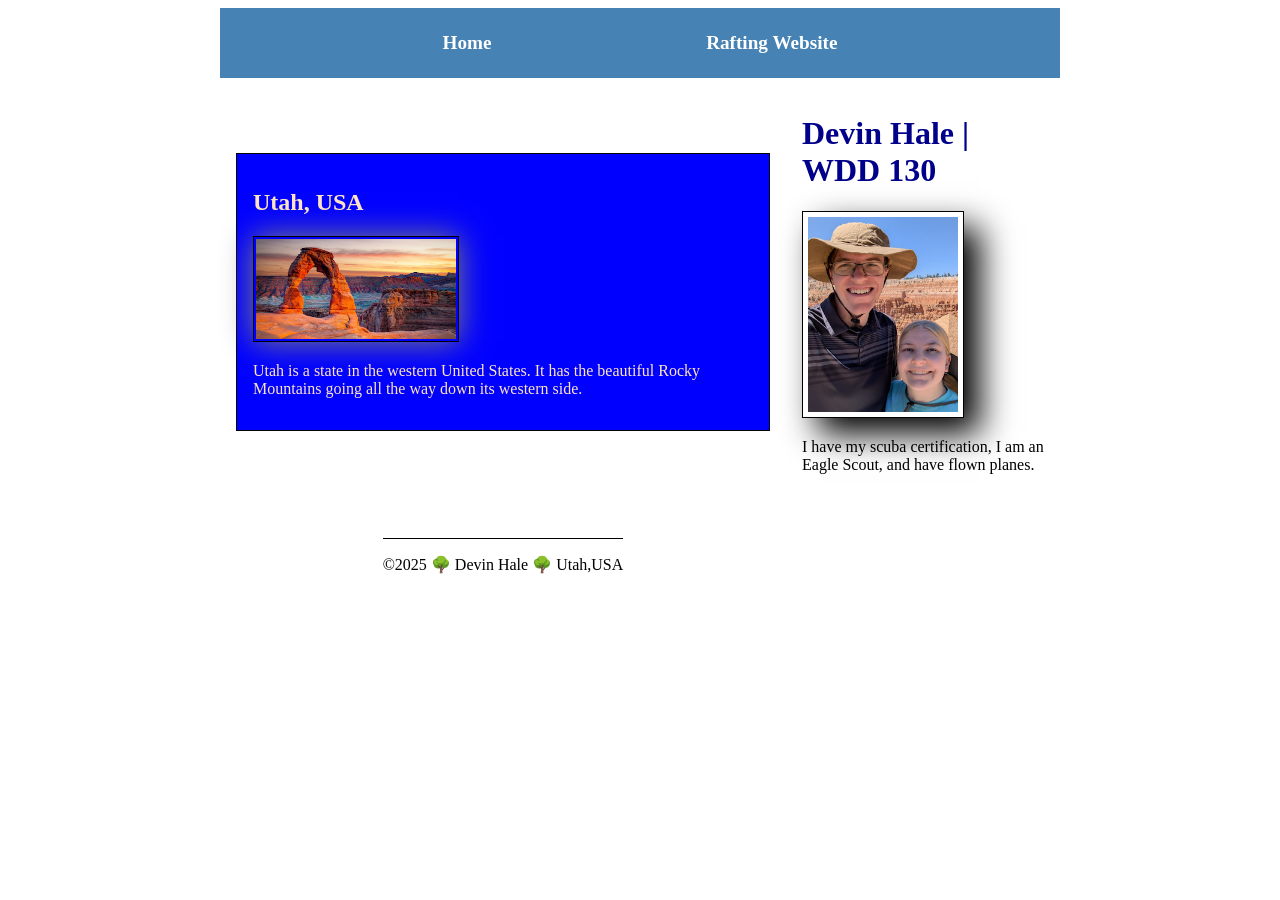
<file: index.html>
<!DOCTYPE html>
<html lang="en">
<head>
    <meta charset="UTF-8">
    <meta name="viewport" content="width=device-width, initial-scale=1.0">
    <title>Devin Hale | WDD 130</title>
    <meta name="description" content="Devin Hale's index page for WDD 130. Navigates through Devin's personal life.">
    <meta name="author" content="Devin Hale">
    <link rel="stylesheet" href="styles/styles.css">
</head>
<body>
    <header>
        <nav>
            <a href="#">Home</a>
            <a href="wwr/">Rafting Website</a>
        </nav>
    </header>
    <div class="grid">
        <main>
            <h1>Devin Hale | WDD 130</h1>
            <img src="images/profile.jpg" alt="Devin Hale" width="200">
            <p>I have my scuba certification, I am an Eagle Scout, and have flown planes.</p>
        </main>
        <aside>
            <h2>Utah, USA</h2>
            <img src="images/utah-arch.jpg" alt="Utah Arch">
            <p>Utah is a state in the western United States. It has the beautiful Rocky Mountains going all the way down its western side.</p>
        </aside>
        <footer>
            <p>&copy;2025 🌳 Devin Hale 🌳 Utah,USA  </p>
        </footer>
    </div>
</body>
</html>
</file>
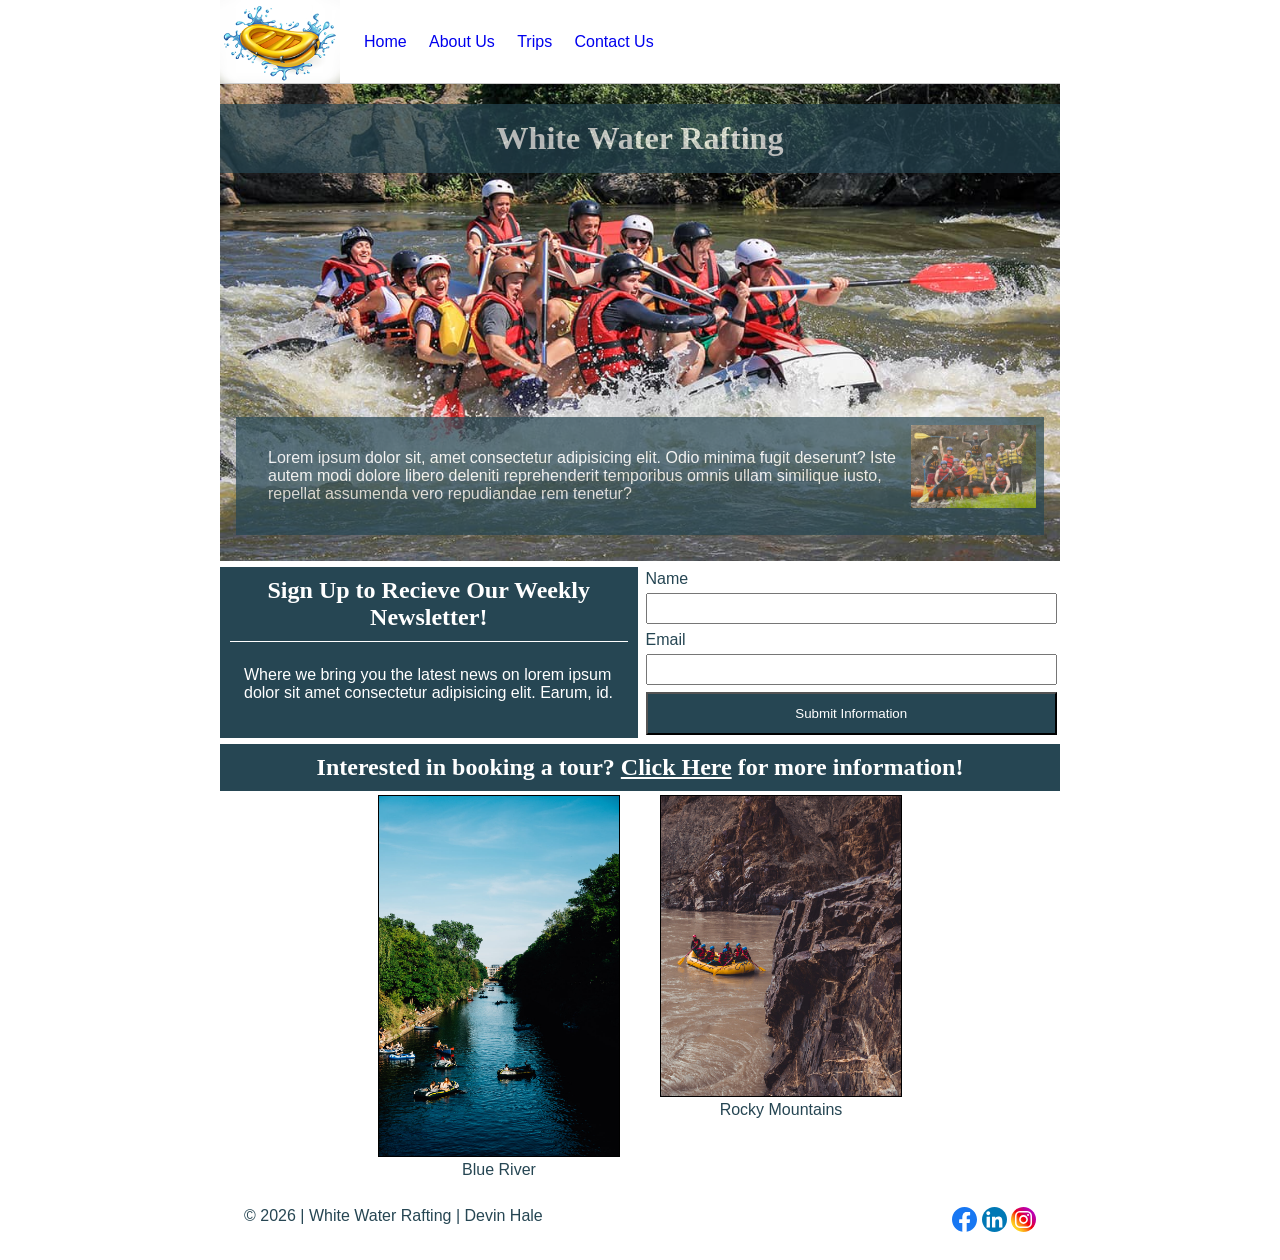
<file: wwr/index.html>
<!DOCTYPE html>
<html lang="en">
<head>
    <meta charset="UTF-8">
    <meta name="viewport" content="width=device-width, initial-scale=1.0">
    <meta name="description" content="Homepage. Navigation and information page.">
    <meta name="author" content="Devin Hale">
    <link rel="stylesheet" href="styles/rafting.css">
    <title>Home | WWR</title>
</head>
<body>
    <header>
        <img src="images/z-boat-splash.png" alt="white water raft logo">
        <nav>
            <ul class="navigation">
                <li><a href="index.html">Home</a></li>
                <li><a href="about.html">About Us</a></li>
                <li><a href="trips.html">Trips</a></li>
                <li><a href="contact.html">Contact Us</a></li>
            </ul>
        </nav>
    </header>
    <main>
        <div class="hero">
            <img src="images/rafting10_1024.jpg" alt="">
            <h1>White Water Rafting</h1>
            <article>
                <img src="images/happy-rafters.jpg" alt="Successful rafting group">
                <p>Lorem ipsum dolor sit, amet consectetur adipisicing elit. Odio minima 
                    fugit deserunt? Iste autem modi dolore libero deleniti reprehenderit 
                    temporibus omnis ullam similique iusto, repellat assumenda vero 
                    repudiandae rem tenetur?</p>
            </article>
        </div>
        <div class="row2">
            <div id="news-ad">
                <h2>Sign Up to Recieve Our Weekly Newsletter!</h2>
                <p>Where we bring you the latest news on lorem ipsum dolor sit amet 
                    consectetur adipisicing elit. Earum, id.</p>
            </div>
            <form>
                <fieldset>
                    <div class="form-group">
                        <label for="name">Name</label>
                        <input type="text" name="name" id="name">
                    </div>

                    <div class="form-group">
                        <label for="email">Email</label>
                        <input type="email" name="email" id="email">
                    </div>

                    <button type="submit">Submit Information</button>
                </fieldset>
            </form>
        </div>
        <div class="trip">
            <h2>Interested in booking a tour? <a href="trips.html">Click Here</a> for more information!</h2>
        </div>
        <div class="figure-gallery">
            <figure><img src="images/blue-river-with-boaters-in-the-water.jpg" alt="groups rafting down Blue River"><figcaption>Blue River</figcaption></figure>
            <figure><img src="images/rafting-the-river.jpg" alt="rafting close to Rocky Mountain Range"><figcaption>Rocky Mountains</figcaption></figure>
        </div>
    </main>
    <footer>
        <p>&copy; 2026 | White Water Rafting | Devin Hale</p>
        <nav class="socialmedia">
            <a href="https://facebook.com">
                <img src="images/facebook.svg" alt="Facebook Icon">
            </a>
            <a href="https://linkedin.com">
                <img src="images/linkedin.svg" alt="LinkedIn Icon">
            </a>
            <a href="https://instagram.com">
                <img src="images/instagram.svg" alt="Instagram Icon">
            </a>
        </nav>
    </footer>
</body>
</html>
</file>
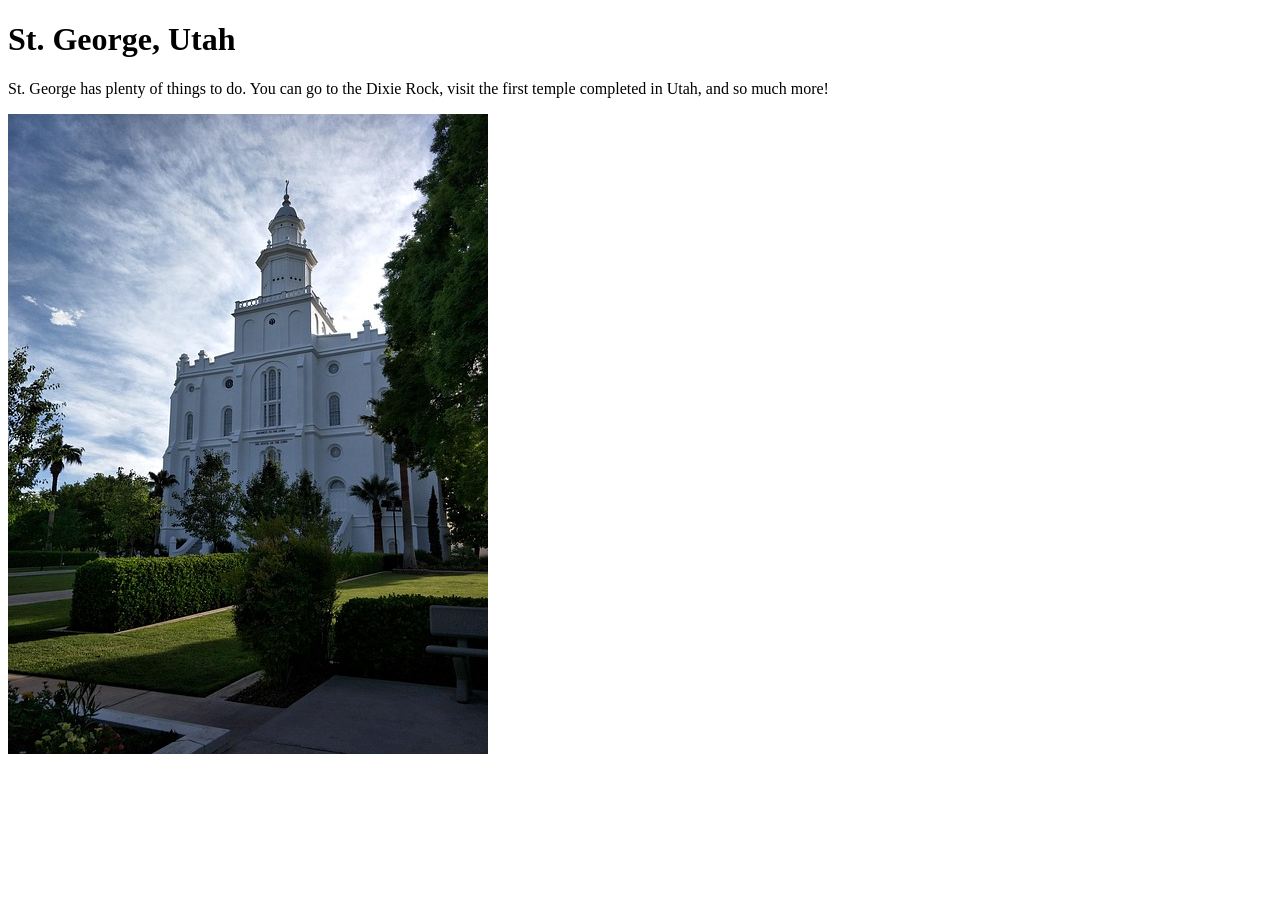
<file: week01/favorite-city.html>
<!DOCTYPE html>
<html lang="en">
<head>
    <meta charset="UTF-8">
    <meta name="viewport" content="width=device-width, initial-scale=1.0">
    <title>St. George</title>
</head>
<body>
    <h1>St. George, Utah</h1>
    <p>St. George has plenty of things to do. You can go to the Dixie Rock, visit the first temple completed in Utah, and so much more!</p>
    <img src="images/st-george-temple-small.jpg" alt="St. George Temple">
</body>
</html>
</file>
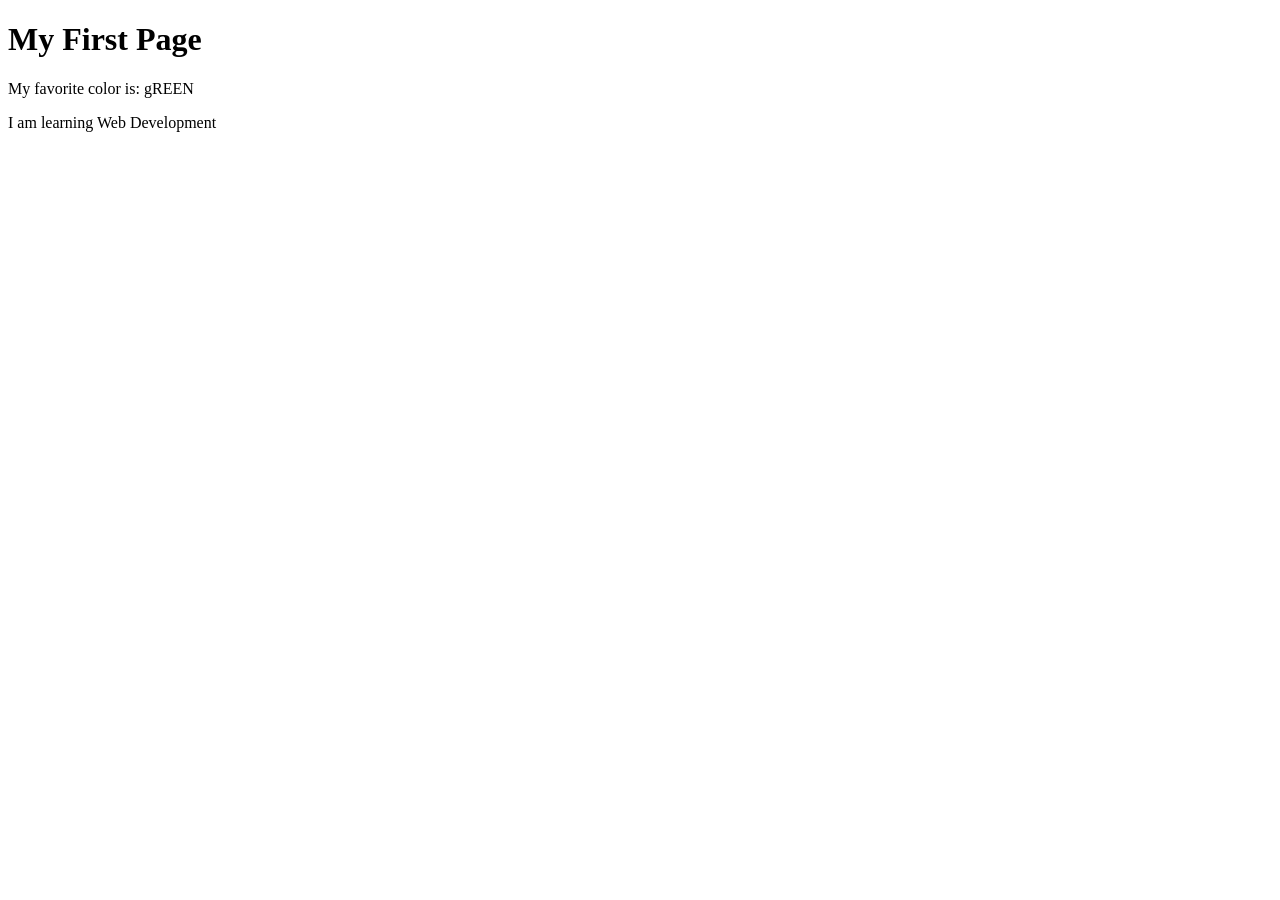
<file: week01/first-page.html>
<!DOCTYPE html>
<html lang="en">
<head>
    <meta charset="UTF-8">
    <meta name="viewport" content="width=device-width, initial-scale=1.0">
    <title>My First Page</title>
</head>
<body>
    <h1>My First Page</h1>
    <p>My favorite color is: gREEN</p>
    <p>I am learning Web Development</p>
</body>
</html>
</file>
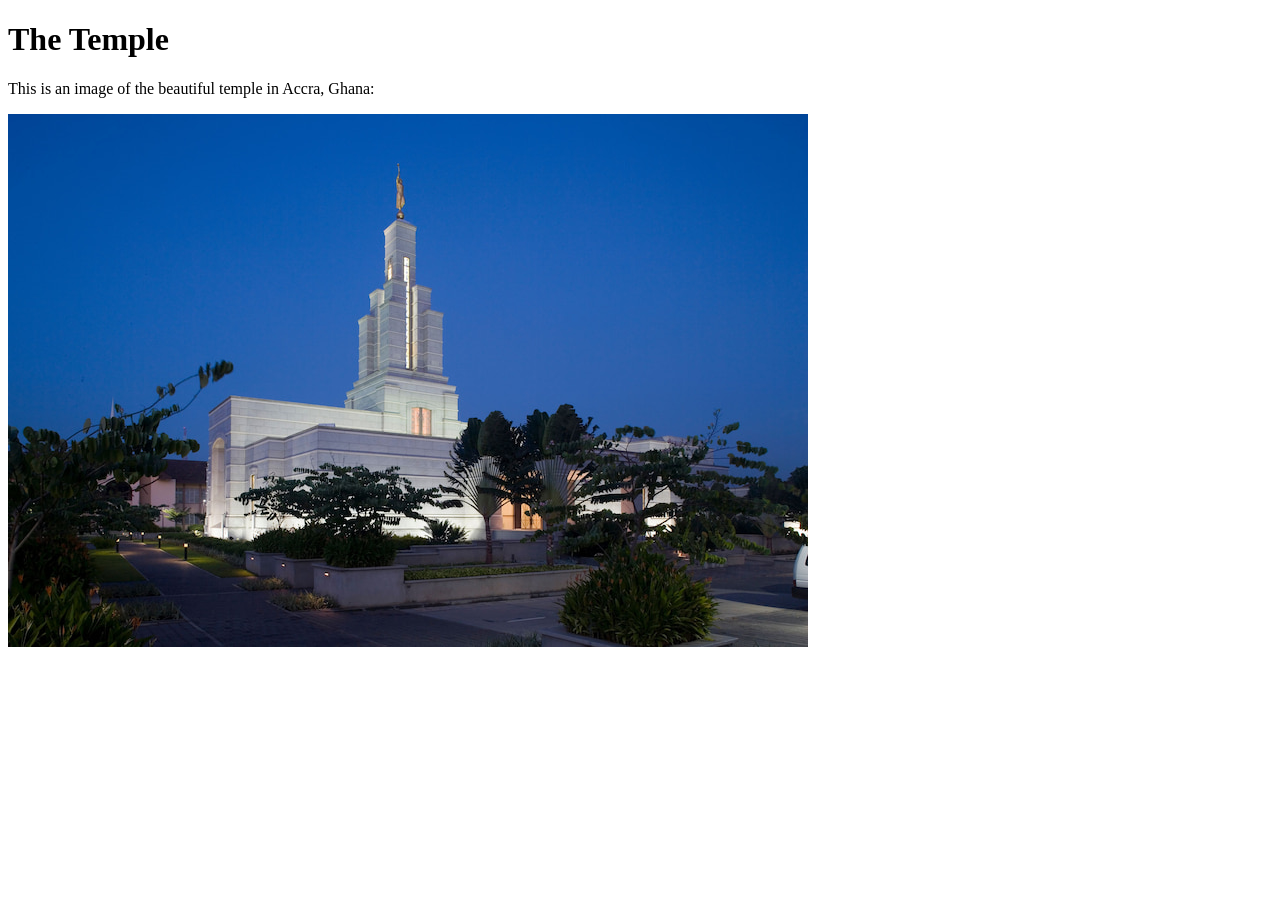
<file: week01/images-solution.html>
<!DOCTYPE html>
<html lang="en">
<head>
    <meta charset="UTF-8">
    <meta name="viewport" content="width=device-width, initial-scale=1.0">
    <title>Temple Image</title>
</head>
<body>
    <h1>The Temple</h1>
    <p>This is an image of the beautiful temple in Accra, Ghana:</p>
    <img src="images/temple-small.jpg" alt="The Accra Ghana Temple">
    
</body>
</html>
</file>
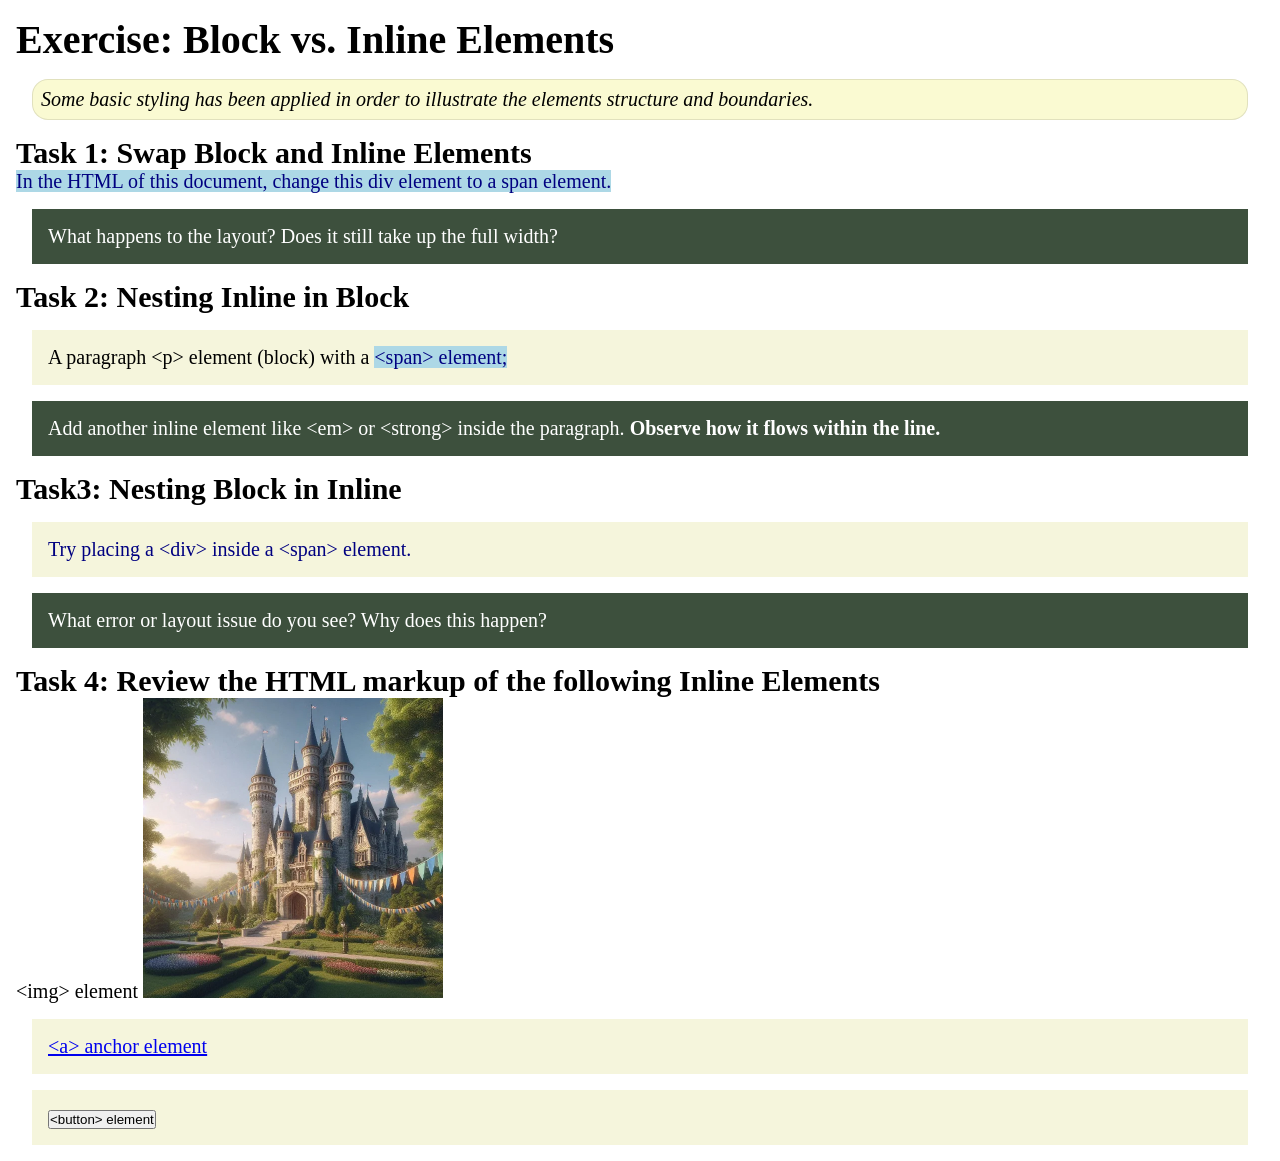
<file: week02/block-vs-inline.html>
<!DOCTYPE html>
<html lang="en">

<head>
    <meta charset="UTF-8">
    <meta name="viewport" content="width=device-width, initial-scale=1.0">
    <title>Exercise: Block vs. Inline Elements</title>
    <link rel="stylesheet" href="styles/block-vs-inline.css">
</head>

<body>
    <main>
        <h1>Exercise: Block vs. Inline Elements</h1>
        <p class="note">Some basic styling has been applied in order to illustrate the elements structure and
            boundaries.</p>

        <h2>Task 1: Swap Block and Inline Elements</h2>
        <span>In the HTML of this document, change this div element to a span element.</span>

        <p class="question">What happens to the layout? Does it still take up the full width?</p>

        <h2>Task 2: Nesting Inline in Block</h2>
        <p>A paragraph &lt;p&gt; element (block) with a <span>&lt;span&gt; element;</span></p>
        <p class="question">Add another inline element like &lt;em&gt; or &lt;strong&gt; inside the paragraph. <strong>Observe
            how it flows within the line.</strong></p>

        <h2>Task3: Nesting Block in Inline</h2>
        <span><div>Try placing a &lt;div&gt; inside a &lt;span&gt; element.</div></span>
            <p class="question">What error or layout issue do you see? Why does this happen?</p>


            <h2>Task 4: Review the HTML markup of the following Inline Elements</h2>
        &lt;img&gt; element
        <img src="images/castle.webp" alt="placeholder image (images are inline)" width="300" height="300">
        <div><a href="https://churchofjesuschrist.org">&lt;a&gt; anchor element</a></div>
        <div><button type="button">&lt;button&gt; element</button></div>
    </main>
</body>

</html>
</file>
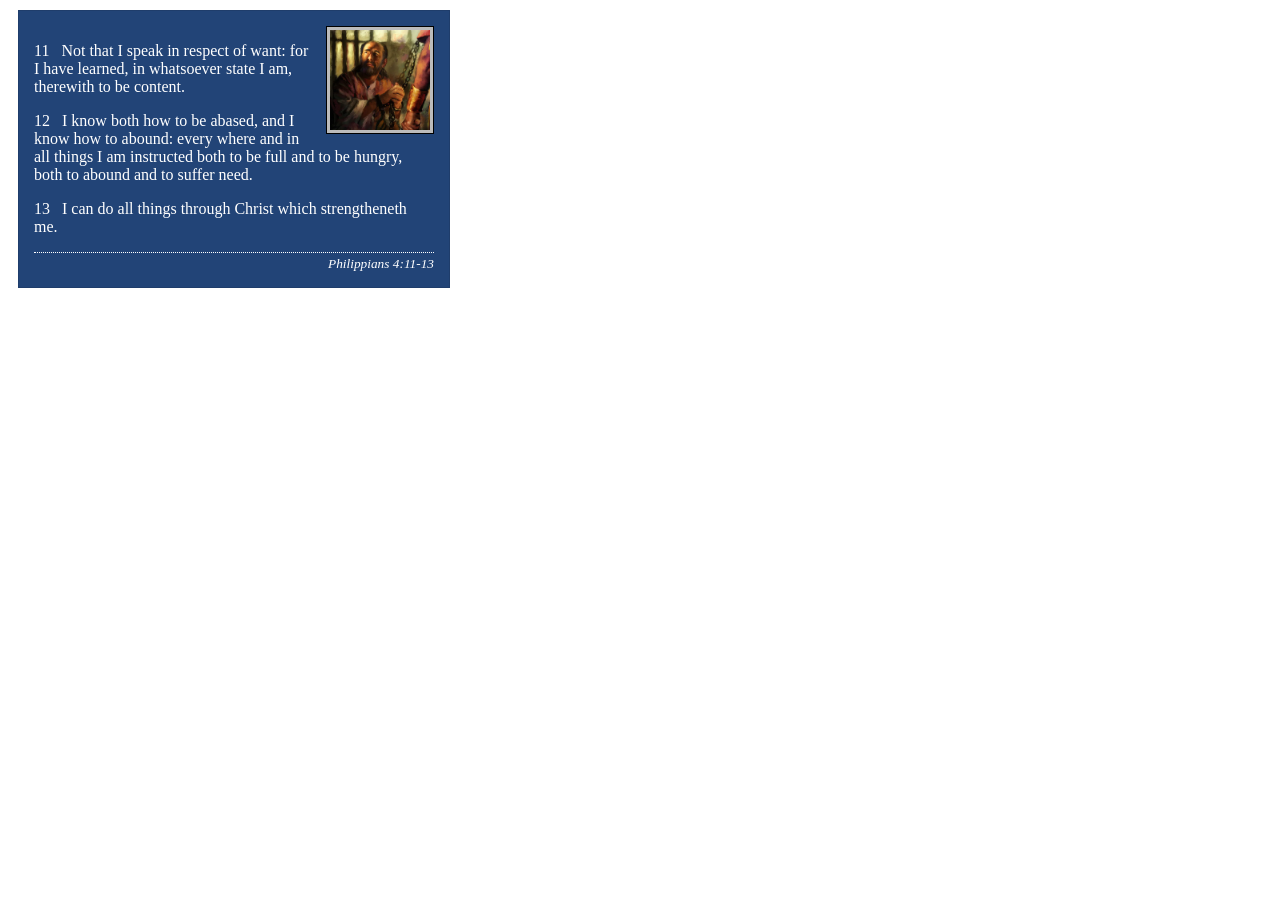
<file: week02/box-model-solution.html>
<!DOCTYPE html>
<html lang="en">
<head>
    <meta charset="UTF-8">
    <meta name="viewport" content="width=device-width, initial-scale=1.0">
    <title>Box Model Activity</title>
    <link rel="stylesheet" href="styles/box-model-solution.css">
</head>
<body>
    <main>
        <div class="callout">
            <img src="images/apostle-paul-imprisoned.webp" alt="Paul the Apostle - Imprisoned in Rome" width="200" height="200">
            <blockquote>
                <p>11 &nbsp; Not that I speak in respect of want: for I have learned, in whatsoever state I am, therewith to be content.</p>
                <p>12 &nbsp; I know both how to be abased, and I know how to abound: every where and in all things I am instructed both to be full and to be hungry, both to abound and to suffer need.</p>
                <p>13 &nbsp; I can do all things through Christ which strengtheneth me.</p>
            </blockquote>
            <cite>Philippians 4:11-13</cite>
        </div>
    </main>
</body>
</html>
</file>
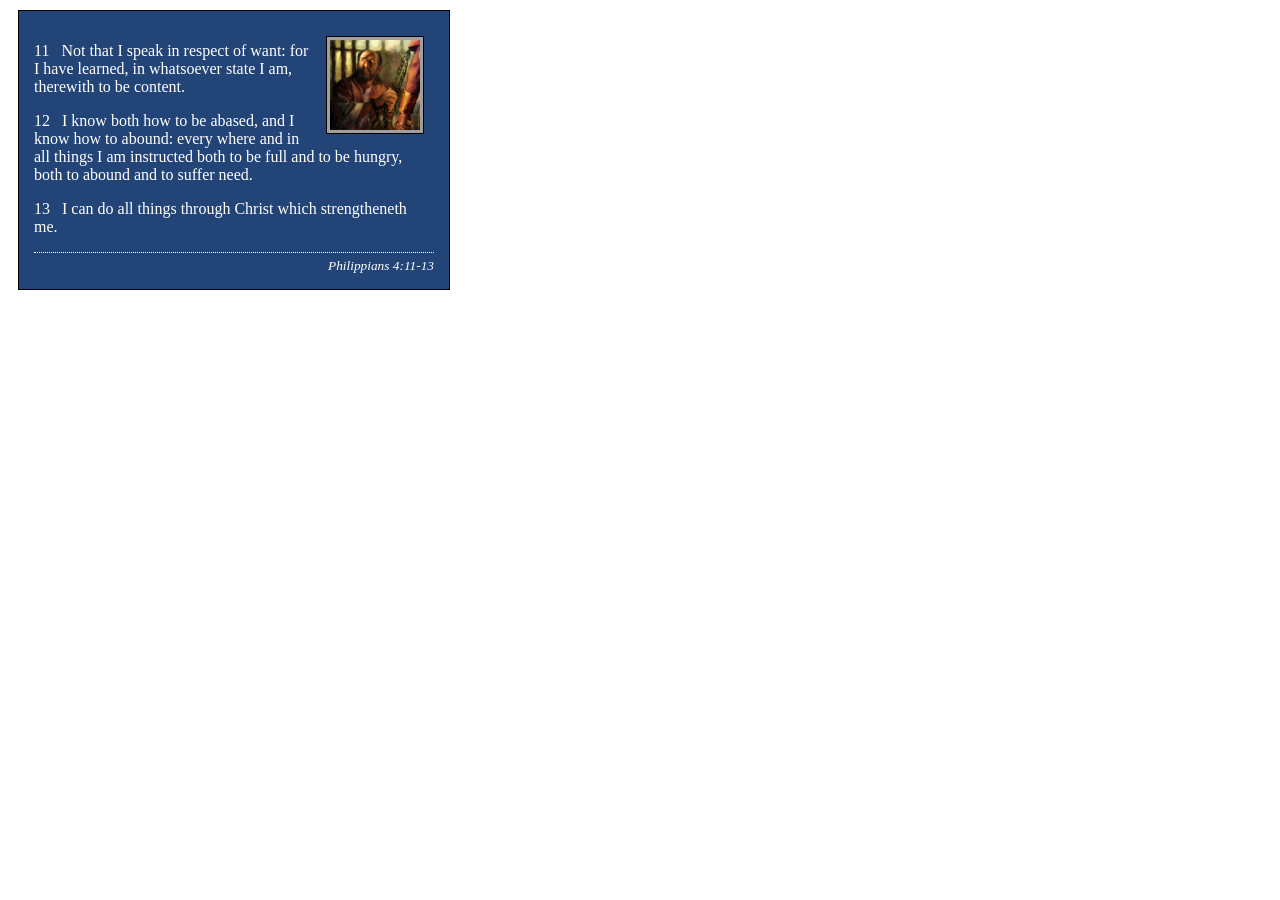
<file: week02/box-model.html>
<!DOCTYPE html>
<html lang="en">
<head>
    <meta charset="UTF-8">
    <meta name="viewport" content="width=device-width, initial-scale=1.0">
    <title>Box Model Activity</title>
    <link rel="stylesheet" href="styles/box-model.css">
</head>
<body>
    <main>
        <div class="callout">
            <img src="images/apostle-paul-imprisoned.webp" alt="Paul the Apostle - Imprisoned in Rome" width="200" height="200">
            <blockquote>
                <p>11 &nbsp; Not that I speak in respect of want: for I have learned, in whatsoever state I am, therewith to be content.</p>
                <p>12 &nbsp; I know both how to be abased, and I know how to abound: every where and in all things I am instructed both to be full and to be hungry, both to abound and to suffer need.</p>
                <p>13 &nbsp; I can do all things through Christ which strengtheneth me.</p>
            </blockquote>
            <cite>Philippians 4:11-13</cite>
        </div>
    </main>
</body>
</html>
</file>
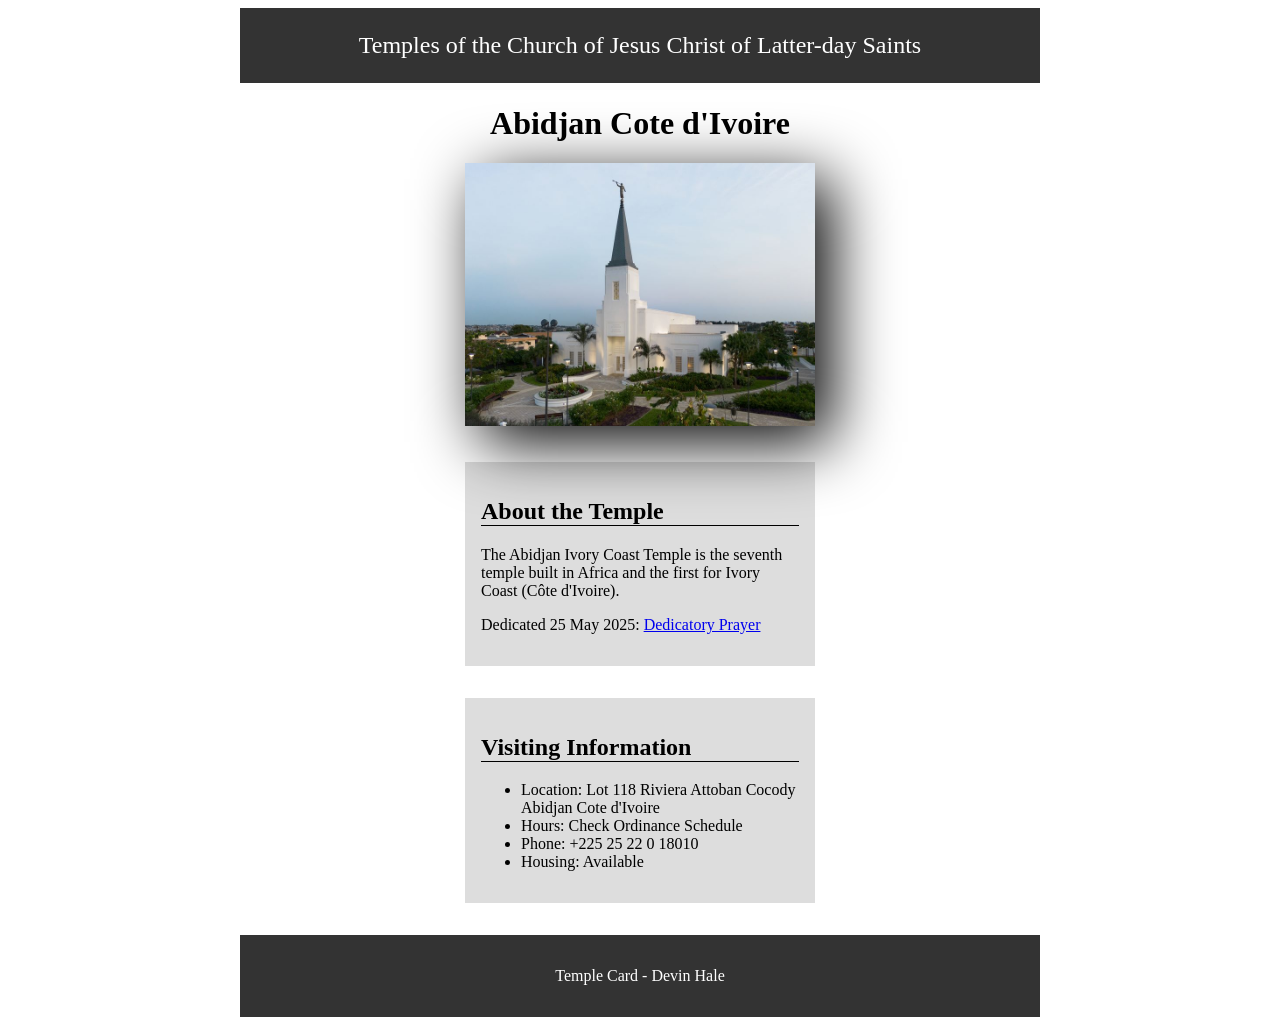
<file: week02/temple.html>
<!DOCTYPE html>
<html lang="en">

<head>
    <meta charset="UTF-8">
    <meta name="viewport" content="width=device-width, initial-scale=1.0">
    <title>Temple Card - Abidjan Cote d'Ivoire</title>
    <link rel="stylesheet" href="styles/temple.css">
    
</head>

<body>
    <header>
        <p>Temples of the Church of Jesus Christ of Latter-day Saints</p>
    </header>
    <main>
        <h1>Abidjan Cote d'Ivoire</h1>
        <picture>
            <img src="images/abidjan-ivory-coast.jpeg" alt="Abidjan Cote d'Ivoire Temple">
        </picture>
        <section>
            <h2>About the Temple</h2>
            <p>The Abidjan Ivory Coast Temple is the seventh temple built in Africa and the first for Ivory Coast (Côte
                d'Ivoire).</p>
            <p>Dedicated 25 May 2025: <a
                    href="https://www.churchofjesuschrist.org/temples/dedicatory-prayer/abidjan-ivory-coast-temple/2025-05-25?lang=eng"
                    target="_blank" rel="noopener noreferrer">Dedicatory Prayer</a></p>
        </section>
        <section>
            <h2>Visiting Information</h2>
            <ul>
                <li>Location: Lot 118 Riviera Attoban Cocody Abidjan Cote d'Ivoire</li>
                <li>Hours: Check Ordinance Schedule</li>
                <li>Phone: +225 25 22 0 18010</li>
                <li>Housing: Available</li>
            </ul>
        </section>
    </main>
    <footer>
        <p>Temple Card - Devin Hale</p>
    </footer>
</body>

</html>
</file>
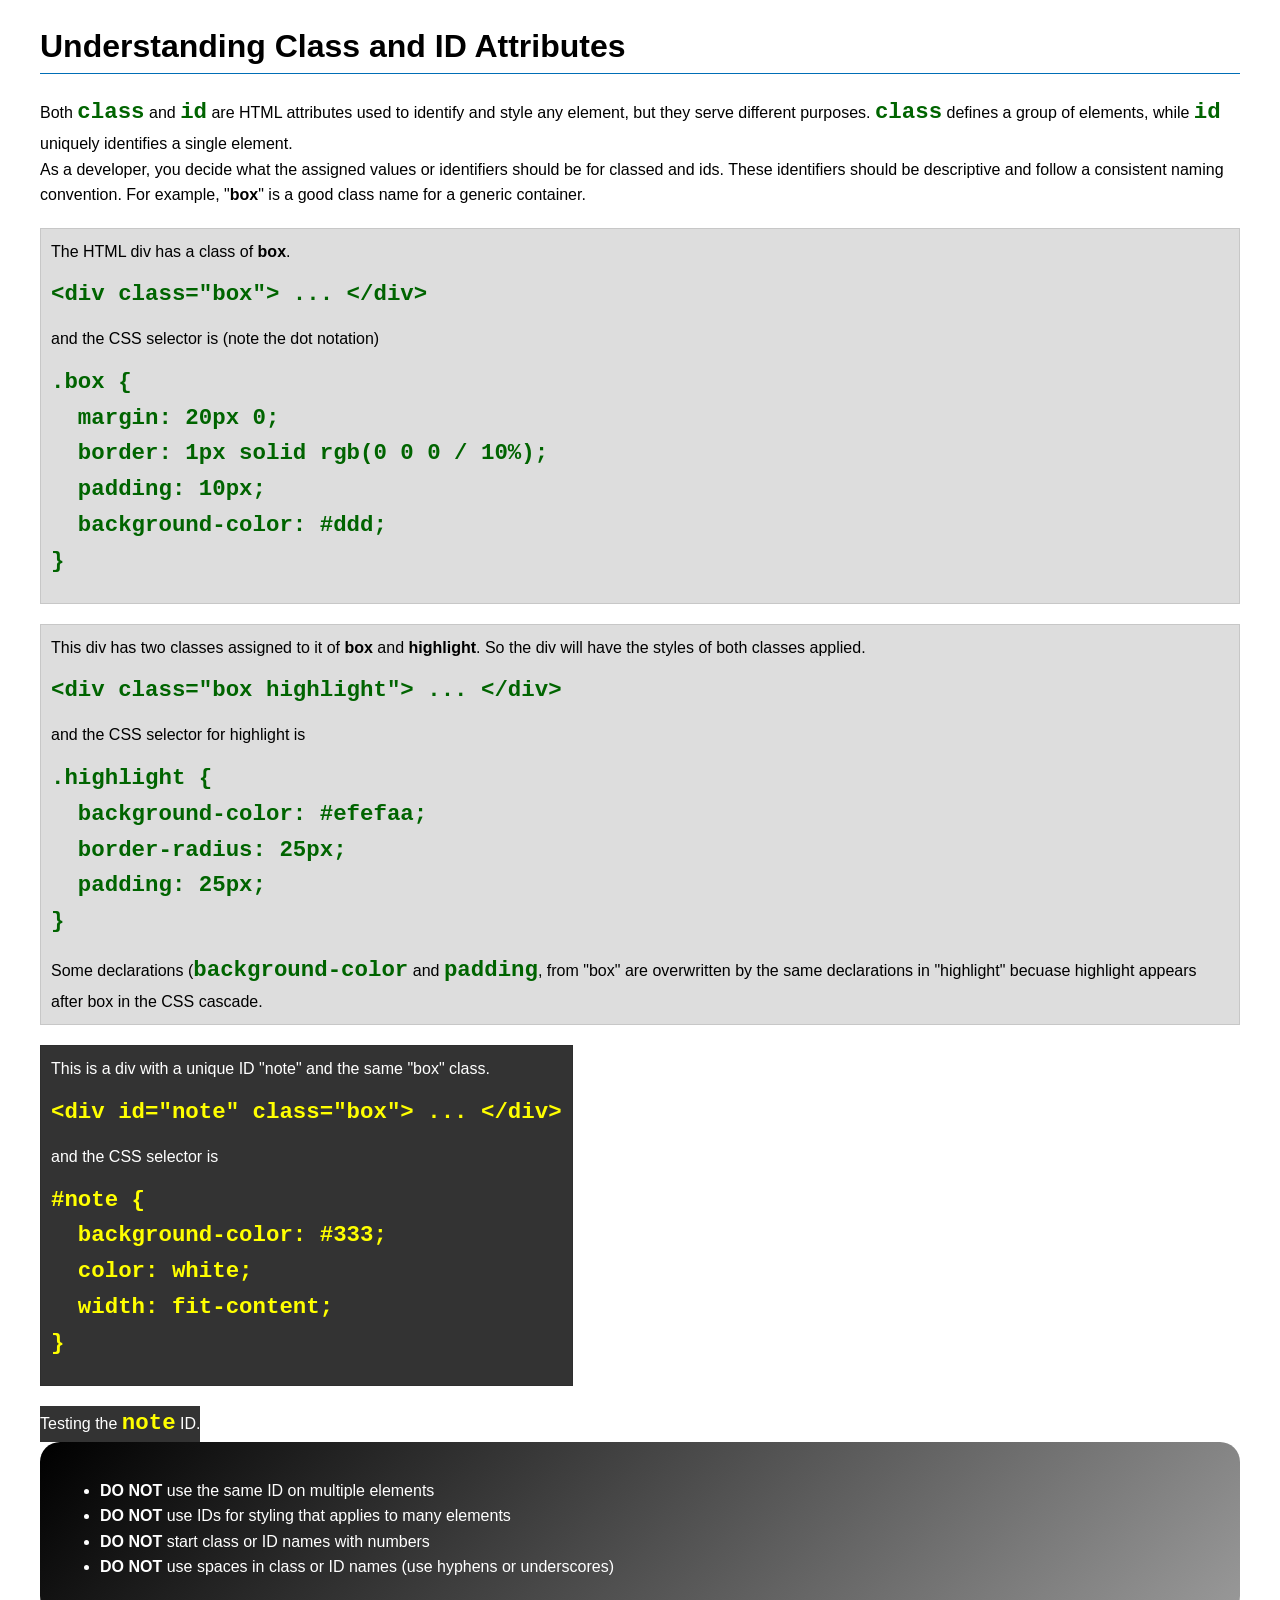
<file: week03/class-and-id.html>
<!DOCTYPE html>
<html lang="en">

<head>
    <meta charset="UTF-8">
    <meta name="viewport" content="width=device-width, initial-scale=1.0">
    <title>Class vs ID Attributes</title>
    <link rel="stylesheet" href="styles/class-and-id.css">
</head>

<body>
    <h1>Understanding Class and ID Attributes</h1>
    <p>Both <code>class</code> and <code>id</code> are HTML attributes used to identify and style any element, but they
        serve different purposes. <code>class</code> defines a group of elements, while <code>id</code> uniquely
        identifies a single element.</p>
    <p>As a developer, you decide what the assigned values or identifiers should be for classed and ids. These
        identifiers should be
        descriptive and follow a consistent naming convention. For example, "<strong>box</strong>" is a good class name
        for a generic container.</p>
    <div class="box">
        <p>The HTML div has a class of <strong>box</strong>.</p>
        <pre><code class="html">&lt;div class="box"&gt; ... &lt;/div&gt;</code></pre>
        and the CSS selector is (note the dot notation)
        <pre><code class="css">.box {
  margin: 20px 0;
  border: 1px solid rgb(0 0 0 / 10%);
  padding: 10px;
  background-color: #ddd; 
}</code></pre>
    </div>

    <div class="box">
        <p>This div has two classes assigned to it of <strong>box</strong> and <strong>highlight</strong>. So the div
            will have the styles of both classes applied.</p>
        <pre><code class="html">&lt;div class="box highlight"&gt; ... &lt;/div&gt;</code></pre>
        and the CSS selector for highlight is
        <pre><code class="css">.highlight {
  background-color: #efefaa;
  border-radius: 25px;
  padding: 25px;
}</code></pre>
<p>Some declarations (<code>background-color</code> and <code>padding</code>, from "box" are overwritten by the same declarations in "highlight" becuase highlight appears after box in the CSS cascade.</p>
    </div>

    <div id="note" class="box">
        <p>This is a div with a unique ID "note" and the same "box" class.</p>
        <pre><code class="html">&lt;div id="note" class="box"&gt; ... &lt;/div&gt;</code></pre>
        and the CSS selector is
        <pre><code class="css">#note {
  background-color: #333;
  color: white;
  width: fit-content;
}</code></pre>
    </div>

    <div id="note">
        <p>Testing the <code>note</code> ID.</p>
    </div>

    <section id="best-practice">
        <ul>
            <li><strong>DO NOT</strong> use the same ID on multiple elements</li>
            <li><strong>DO NOT</strong> use IDs for styling that applies to many elements</li>
            <li><strong>DO NOT</strong> start class or ID names with numbers</li>
            <li><strong>DO NOT</strong> use spaces in class or ID names (use hyphens or underscores)</li>
        </ul>
    </section>




</body>

</html>
</file>
<file: styles/styles.css>
nav {
    background-color: darkblue;
    padding: 10px;
}

header, .grid, footer {
    max-width: 840px;
    margin: 0 auto;
}

.grid {
  display: grid;
  align-items: center;
}
    
main {
  grid-column: 2/3;
  margin: 1rem;
}
    
aside {
  width: 20rem;
  position: relative;
  grid-column: 1/2;
  grid-row: 1/2;
}

nav {
  background-color: steelblue;
  padding: 1rem;
  display: flex;
  justify-content: space-evenly;
  align-items: center;
}

nav a {
  display: block;
  padding: 0.5rem;
  text-decoration: none;
  font-size: 1.2rem;
  font-weight: 700;
  color: #fff; /* shorthand for white */
}

h1 {
    color: darkblue;
    border-bottom: #000;
}

img {
    width: 150px;
    height: auto;
    border: 1px solid black;
    padding: 2px;
    box-shadow: 0 0 30px gray;
}
p {
    padding: 0px;
}
aside {
    width: 500px;
    margin: 1em;
    border: 1px solid black;
    padding: 1em;
    background-color: blue;
    color: bisque;
}
aside img {
    width: 200px;
    height: auto;
}
footer {
    margin-top: 2em;
    border-top: 1px solid black;
    text-align: center;
}
main {
    max-width: 500px;
}
main img {
    width: 150px;
    height: auto;
    border: 1px solid black;
    padding: 5px;
    box-shadow: 1em 1em 2em #000 ;
}
</file>
<file: wwr/styles/rafting.css>
:root {
    --primary-color: #fff;
    --accent1-color: #264653;
    --heading-font: "Times New Roman", "Georgia", serif;
    --body-font: Arial, Helvetica, sans-serif
}

* {
    margin: 0;
    padding: 0;
    box-sizing: border-box;
}

header {
    margin: 1rem auto;
    display: grid;
    grid-template-columns: 120px 1fr 1fr;
    align-items: center;
    border-bottom: 1px solid #ccc;
    max-width: 1000px;
}

header img {
    width: 120px;
    height: auto;
}

.navigation {
    display: flex;
    list-style: none;
}

.navigation li {
    flex: 1 1 auto;
}

body {
    font-family: var(--body-font);
    color: var(--accent1-color);
}

header, main, footer {
    width: 840px;
    margin: 0 auto;
}

h1, h2 {
    font-family: var(--heading-font);
    color: var(--primary-color);
}

.contact-info h1 {
    all: revert;
}

.contact-info ul {
    list-style-type: none;
}

.contact-info {
    text-align: center;
}

nav, p, section, article {
    margin: 16px;
    padding: 8px;
}

.hero {
    position: relative;
}

.hero img {
    display: block;
    width: 100%;
    height: auto;
}

h1 {
    position: absolute;
    top: 20px;
    width: 100%;
    padding: 16px;
    text-align: center;
    opacity: 0.7;
    background-color: var(--accent1-color);
    color: #fff;
}

.hero article {
    position: absolute;
    bottom: 10px;
    background-color: var(--accent1-color);
    color: var(--primary-color);
    opacity: 0.7;
}

.hero article img {
    float: right;
    width: 125px;
}

.mid {
    display: grid;
    grid-template-columns: 1fr 1fr;
    gap: 2rem;
    align-items: start;
    margin-top: 2rem;
}

iframe {
    width: 100%;
    height: 100%;
}

.mid form {
    display: grid;
    grid-template-columns: 100px 1fr;
    gap: 10px;
    align-items: center;
}

form label {
    text-align: left;
}

.radio-group {
    margin: 1rem 0;
    display: flex;
    flex-direction: column;
    gap: 0.5rem;
}

.radio-group label {
    display: block;
    margin-bottom: .5rem;
}

.message label {
    display: block;
    margin-bottom: 4px;
}

form input[type="text"],
form input[type="email"],
textarea {
    width: 100%;
    padding: 6px;
}

.row2 {
    display: grid;
    padding: 6px 0px;
    grid-template-columns: 1fr 1fr;
    gap: 5px;
    align-items: stretch;
}

.trip a,
.contact-invitation a {
    color: var(--primary-color);
}

.trip a:hover
.contact-invitation a:hover {
    color: blue;
}

.figure-gallery {
    display: flex;
    justify-content: center;
    gap: 2rem;
}

#news-ad,
.row2 form,
.row2 fieldset {
    height: 100%;
}

.row2 fieldset {
    display: flex;
    flex-direction: column;
    gap: 7px;
    padding: 3px;
    border: none;
}

.form-group {
    display: flex;
    flex-direction: column;
    gap: 5px;
}

#news-ad {
    background-color: var(--accent1-color);
    color: var(--primary-color);
}

#news-ad h2{
    border-bottom: 1px solid var(--primary-color);
    margin: 0px 10px;
}

textarea {
    resize: none;
}

.newsletter {
    grid-column: 1 / 3;
}

.employees h2 {
    all: revert;
    text-align: center;
    width: 100%;
}

button {
    grid-column: 1 / 3;
    padding: .75rem;
    cursor: pointer;
    background-color: var(--accent1-color);
    color: var(--primary-color);
}

button:hover {
    background-color: #162a31;
}

.employees {
    display: flex;
    flex-wrap: wrap;
    justify-content: center;
    gap: 2rem;
    background: #eee;
    padding: 1rem;
}

.adventure {
    display: flex;
    flex-wrap: wrap;
    justify-content: center;
    gap: 20px;
}

figure {
    text-align: center;
    padding: .25em;
    width: 250px;
    height: auto;
}

figure img {
    height: auto;
    width: 100%;
    border: 1px solid black;
}

header a {
    text-decoration: none;
}

h2 {
    background-color: var(--accent1-color);
    text-align: center;
    color: var(--primary-color);
    padding: 10px;
}

footer {
    display: flex;
}

.socialmedia {
    display: block;
    margin-left: auto;
}

.socialmedia a{
    text-decoration: none;
}

.socialmedia img {
    width: 25px;
    height: auto;
    justify-content: flex-end;
}

.picture {
    display: flex;
    align-items: flex-start;
    gap: 1rem;
    margin: 2rem 0;
}

.picture.reverse {
    flex-direction: row-reverse;
}

.picture img {
    width: 350px;
    height: auto;
    border-radius: 5px;
}

.text {
    flex: 1;
}

#tour-table table {
    border-collapse: collapse;
    width: 100%;
}

.header {
    font-weight: bold;
    border-bottom: 4px double black;
}

#tour-table #row {
    border: 1px solid black;
}

#tour-table tr:nth-child(even) {
    background-color: #cecbcb;
}

#tour-table th,
#tour-table td {
    border: 1px solid black;
    text-align: center;
}

.contact-invitation {
    padding-top: 5px;
}
</file>
<file: week02/styles/block-vs-inline.css>
* {
    margin: 0;
    padding: 0;
}

body {
    font-size: 20px;
    margin: 1rem;
}

p,
div {
    background-color: beige;
    margin: 1rem;
    padding: 1rem;
}

span {
    color: navy;
    background-color: lightblue;
}

code {
    margin: 0;
    padding: 0;
    color: green;
    font-size: 1.2rem;
}

.note {
    font-style: italic;
    background-color: lightgoldenrodyellow;
    border-radius: 1rem;
    border: 1px solid rgb(0 0 0 / 10%);
    margin: 1rem;
    padding: .5rem;
}

.question {
    background-color: #3d503d;
    color: #fff;
}
</file>
<file: week02/styles/box-model-solution.css>
.callout {
    max-width: 400px;
    margin: 10px;
    border: 1px solid rgba(0, 0, 0, .1);
    padding: 15px;
    background-color: #247;
    color: #fff;
}

.callout img {
    float: right;
    margin: 0 0 10px 15px;
    border: 1px solid #000;
    padding: 3px;
    background-color: #bbb;
    width: 100px;
    height: auto;

}

blockquote {
    margin: 0;
}

cite {
    display: block;
    border-top: 1px dotted #fff;
    padding-top: 3px;
    text-align: right;
    font-size: smaller;
}
</file>
<file: week02/styles/box-model.css>
.callout {
	max-width: 400px;
    margin: 10px;
    border: 1px solid black;
    padding: 15px;
    background-color: #247;
    color: #fff;
}

.callout img {
	float: right;
    margin: 10px;
    border: 1px solid #000000;
    padding: 3px;
    background-color: #a39f9f;
    width: 90px;
    height: auto;
}

blockquote {
	margin: 0;
}

cite {
	display: block;
    border-top: 1px dotted;
    padding-top: 5px;
    text-align: right;
    font-size: smaller;
}
</file>
<file: week02/styles/temple.css>
* {
    box-sizing: border-box;
}

img {
    width: 100%;
    height: auto;
    /* box-shadow: 1em 1em 2em #000; */
    filter: drop-shadow(1em 1em 2em black);
}

header, main, footer {
    max-width: 800px;
    margin: 0 auto;
}

header {
    background-color: #333333;
    color: white;
    padding: .01em;
    text-align: center;
    font-size: 1.5rem;
}

main {
    width: 350px;
    margin: 0 auto;
}

h1 {
    text-align: center;
}

section {
    margin: 2em 0;
    background-color: #dddddd;
    padding: 1rem;
}

section h2 {
    text-align: left;
    border-bottom: solid #000 1px;
}

footer {
    background-color: #333333;
    padding: 1em;
    text-align: center;
    color: white;
}
</file>
<file: week03/styles/class-and-id.css>
body {
    font-family: Arial, sans-serif;
    line-height: 1.6;
    margin: 0;
    padding: 0 40px;
}

h1 {
    border-bottom: 1px solid rgb(0 110 182);
    padding-bottom: 0;
}



p {
    margin: 0;
}

code {
    color: darkgreen;
    font-weight: 700;
    font-size: 1.4rem;
}

/* Class examples - can be reused */

.box {
    margin: 20px 0;
    border: 1px solid rgb(0 0 0 / 10%);
    padding: 10px;
    background-color: #ddd; /* this is shorthand for #dddddd */
}

.highlight {
    background-color: #efefaa;
    border-radius: 25px;
    padding: 25px;
}

/* ID examples - should be unique */

#note {
    background-color: #333;
    color: white;
    width: fit-content;
}

#note code {
    color: yellow;
}

#best-practice {
    background: linear-gradient(135deg, #000 0%, #999 100%);
    color: white;
    border-radius: 20px;
    padding: 20px
}
</file>
